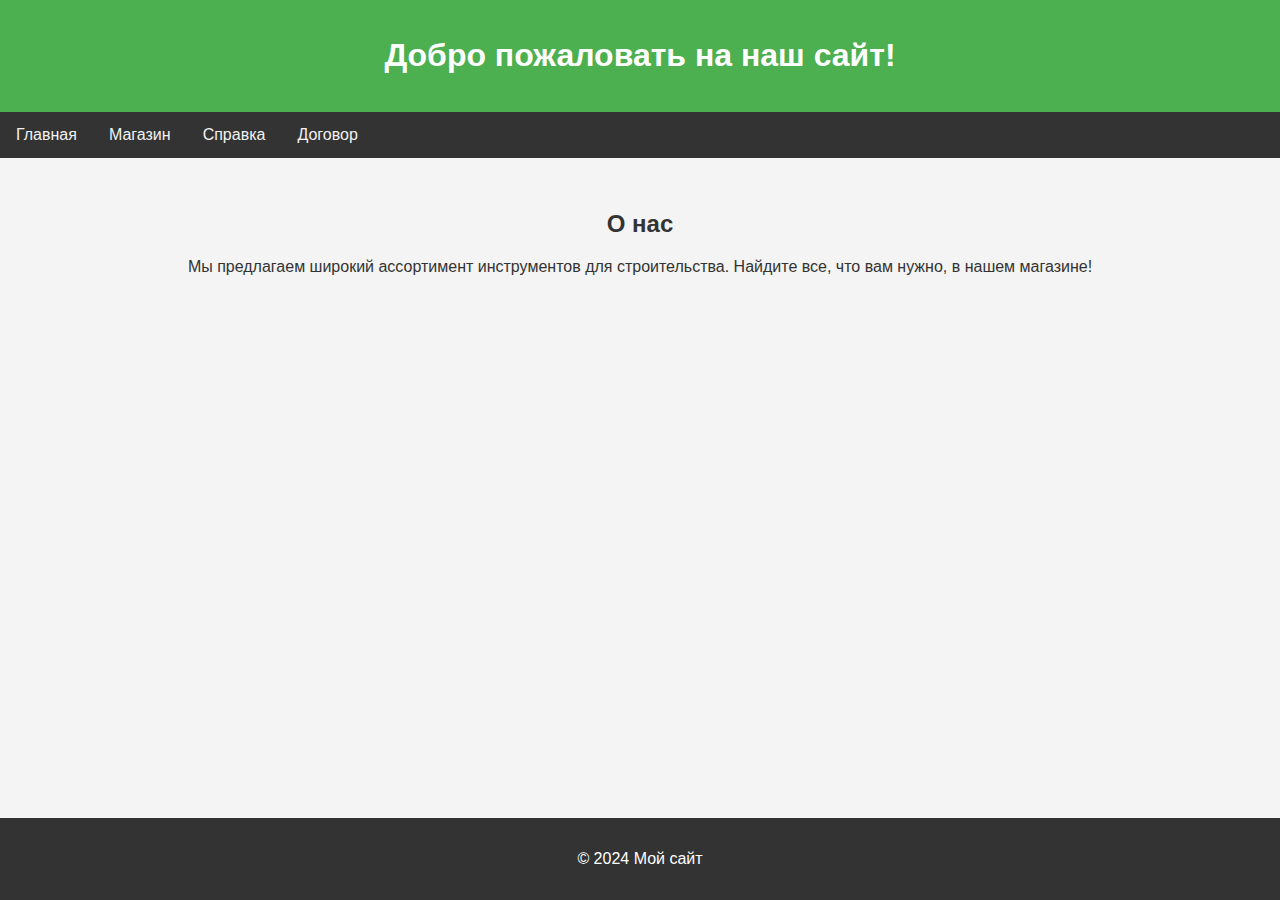
<file: site-damov/lab1/index.html>
<!DOCTYPE html>
<html lang="ru">
    <head>
        <meta charset="UTF-8">
        <meta name="viewport" content="width=device-width, initial-scale=1.0">
        <title>Главная страница</title>
        <link rel="stylesheet" href="css/styles.css">
    </head>
    <body>
        <header>
            <h1>Добро пожаловать на наш сайт!</h1>
        </header>
        <nav>
            <a href="index.html">Главная</a>
            <a href="shop.html">Магазин</a>
            <a href="help.html">Справка</a>
            <a href="agreement.html">Договор</a>
        </nav>
        <main>
            <h2>О нас</h2>
            <p>Мы предлагаем широкий ассортимент инструментов для строительства. Найдите все, что вам нужно, в нашем магазине!</p>
        </main>
        <footer>
            <p>&copy; 2024 Мой сайт</p>
        </footer>
    </body>
</html>
</file>
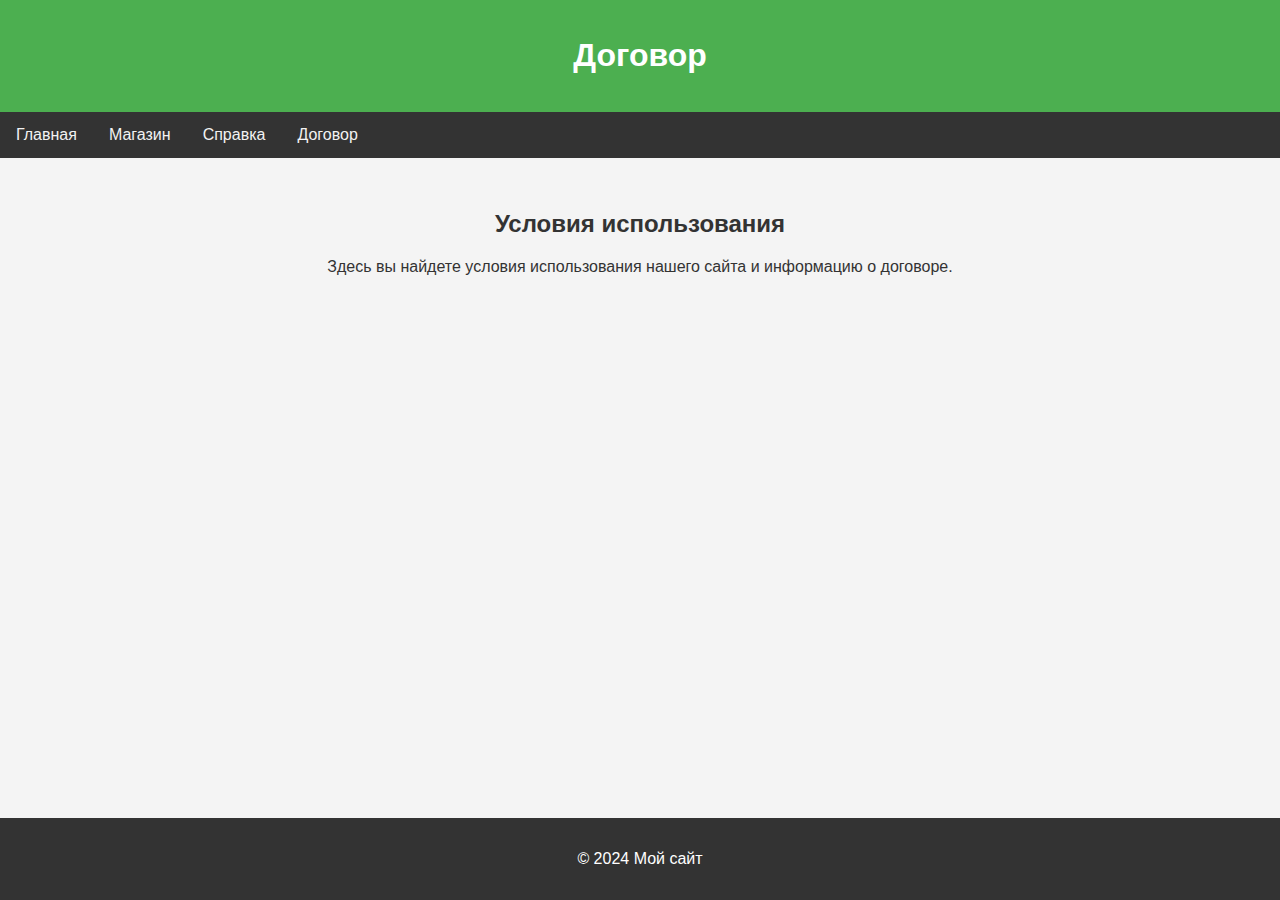
<file: site-damov/lab1/agreement.html>
<!DOCTYPE html>
<html lang="ru">
    <head>
        <meta charset="UTF-8">
        <meta name="viewport" content="width=device-width, initial-scale=1.0">
        <title>Договор</title>
        <link rel="stylesheet" href="css/styles.css">
    </head>
    <body>
        <header>
            <h1>Договор</h1>
        </header>
        <nav>
            <a href="index.html">Главная</a>
            <a href="shop.html">Магазин</a>
            <a href="help.html">Справка</a>
            <a href="agreement.html">Договор</a>
        </nav>
        <main>
            <h2>Условия использования</h2>
            <p>Здесь вы найдете условия использования нашего сайта и информацию о договоре.</p>
        </main>
        <footer>
            <p>&copy; 2024 Мой сайт</p>
        </footer>
    </body>
</html>
</file>
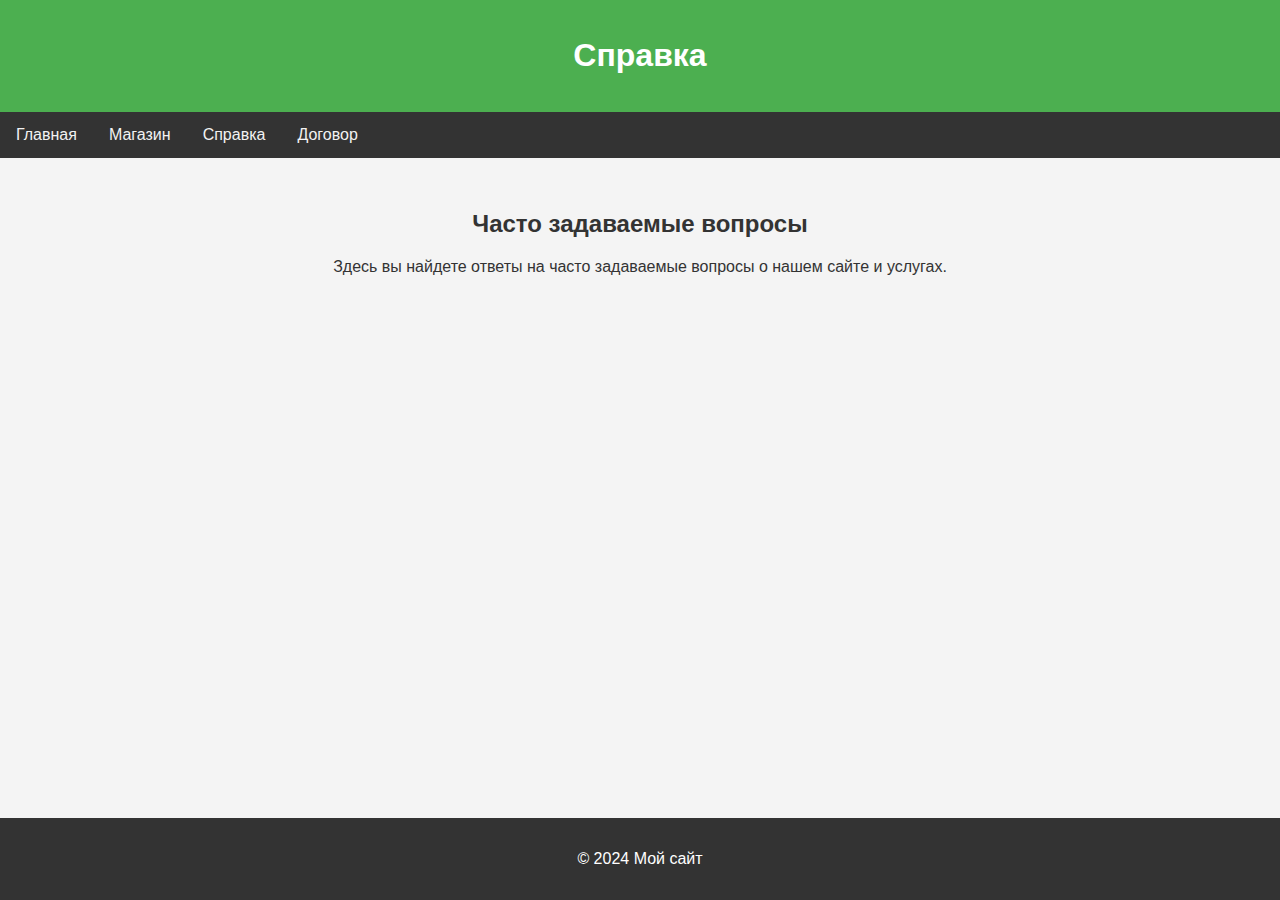
<file: site-damov/lab1/help.html>
<!DOCTYPE html>
<html lang="ru">
    <head>
        <meta charset="UTF-8">
        <meta name="viewport" content="width=device-width, initial-scale=1.0">
        <title>Справка</title>
        <link rel="stylesheet" href="css/styles.css">
    </head>
    <body>
        <header>
            <h1>Справка</h1>
        </header>
        <nav>
            <a href="index.html">Главная</a>
            <a href="shop.html">Магазин</a>
            <a href="help.html">Справка</a>
            <a href="agreement.html">Договор</a>
        </nav>
        <main>
            <h2>Часто задаваемые вопросы</h2>
            <p>Здесь вы найдете ответы на часто задаваемые вопросы о нашем сайте и услугах.</p>
        </main>
        <footer>
            <p>&copy; 2024 Мой сайт</p>
        </footer>
    </body>
</html>
</file>
<file: site-damov/lab1/css/styles.css>
body {
    font-family: Arial, sans-serif;
    margin: 0;
    padding: 0;
    background-color: #f4f4f4;
    color: #333;
}


header {
    background-color: #4CAF50;
    color: white;
    padding: 1em 0;
    text-align: center;
}

nav {
    background-color: #333;
    overflow: hidden;
}

nav a {
    float: left;
    display: block;
    color: #f2f2f2;
    text-align: center;
    padding: 14px 16px;
    text-decoration: none;
}

nav a:hover {
    background-color: #ddd;
    color: black;
}

main {
    padding: 2em;
    text-align: center;
	margin-bottom: 3em;
}


footer {
    background-color: #333;
    color: white;
    text-align: center;
    padding: 1em 0;
    position: fixed;
    bottom: 0;
    width: 100%;
}


.product {
    border: 1px solid #ddd;
    margin: 1em;
    padding: 1em;
    text-align: left;
}

.product img {
    max-width: 100%;
    height: auto;
}

.product h2 {
    margin-top: 0;
}

.product p {
    margin: 0.5em 0;
}

.product button {
    background-color: #4CAF50;
    color: white;
    border: none;
    padding: 0.5em 1em;
    cursor: pointer;
    font-size: 1em;
    border-radius: 5px;
}

.product button:hover {
    background-color: #45a049;
}
</file>
